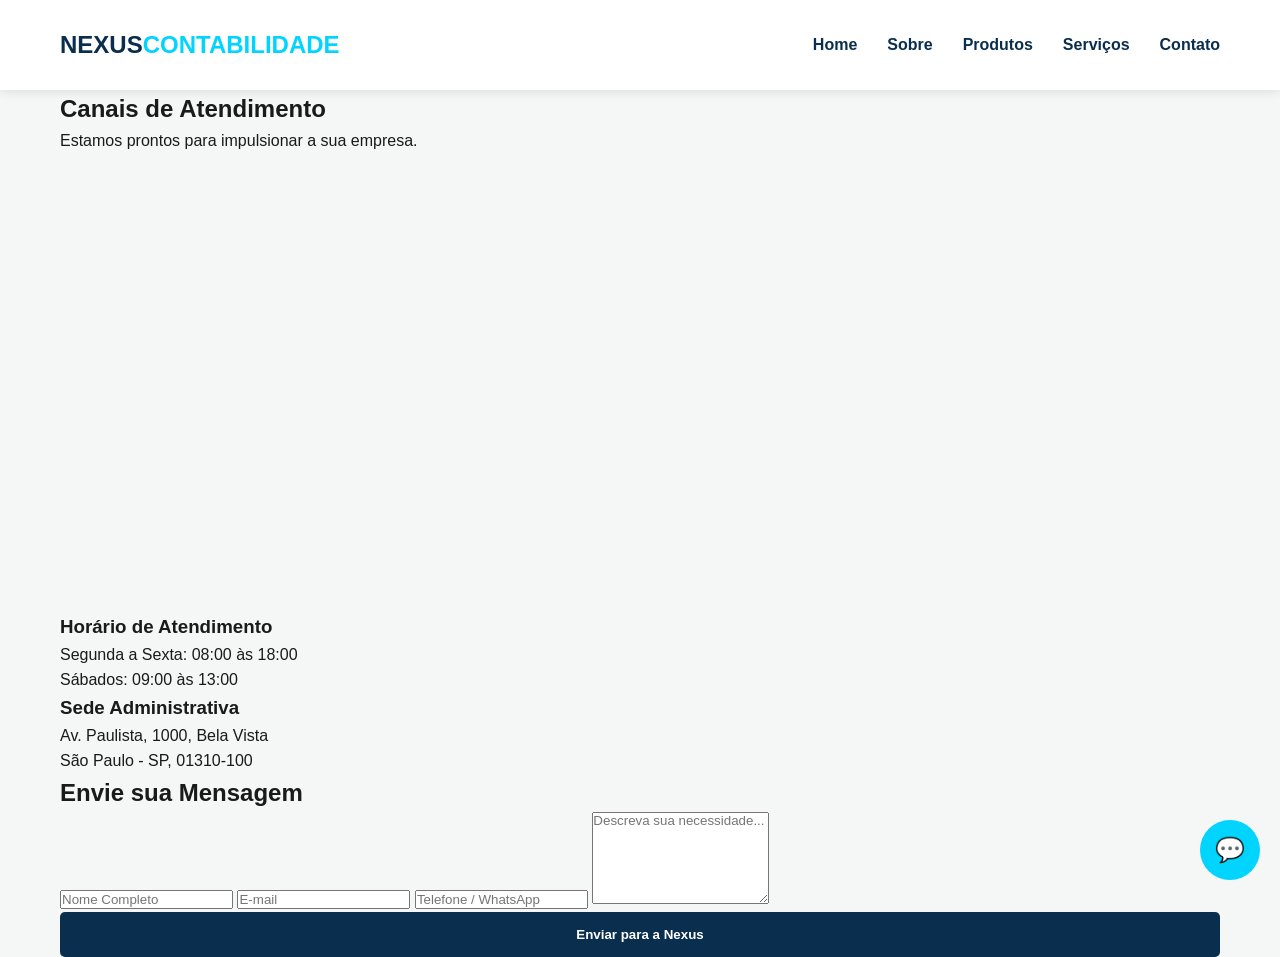
<file: contato.html>
<!DOCTYPE html>
<html lang="pt-br">
<head>
    <meta charset="UTF-8">
    <meta name="viewport" content="width=device-width, initial-scale=1.0">
    <title>Contato | Nexus Contabilidade</title>
    <link rel="stylesheet" href="css/style.css">
</head>
<body>

    <header>
    <nav class="container">
        <div class="logo">NEXUS<span>CONTABILIDADE</span></div>
        
        <div class="menu-toggle" id="mobile-menu">
            <span class="bar"></span>
            <span class="bar"></span>
            <span class="bar"></span>
        </div>

        <ul class="nav-links">
            <li><a href="index.html">Home</a></li>
            <li><a href="sobre.html">Sobre</a></li>
            <li><a href="produtos.html">Produtos</a></li>
            <li><a href="servicos.html">Serviços</a></li>
            <li><a href="contato.html">Contato</a></li>
        </ul>
    </nav>
</header>

    <section class="contact-page-header">
        <div class="container">
            <h1>Canais de Atendimento</h1>
            <p>Estamos prontos para impulsionar a sua empresa.</p>
        </div>
    </section>

    <section class="container contact-main">
        <div class="map-container">
            <iframe 
                src="https://www.google.com/maps/embed?pb=!1m18!1m12!1m3!1d3657.1973315750343!2d-46.658824423719!3d-23.561349561234!2m3!1f0!2f0!3f0!3m2!1i1024!2i768!4f13.1!3m3!1m2!1s0x94ce59c8da17223f%3A0x15377038e833b784!2sAv.%20Paulista%2C%20S%C3%A3o%20Paulo%20-%20SP!5e0!3m2!1spt-BR!2sbr!4v1700000000000!5m2!1spt-BR!2sbr" 
                width="100%" height="450" style="border:0;" allowfullscreen="" loading="lazy">
            </iframe>
        </div>

        <div class="contact-grid-page">
            <div class="info-sidebar">
                <div class="info-card">
                    <h3>Horário de Atendimento</h3>
                    <p>Segunda a Sexta: 08:00 às 18:00</p>
                    <p>Sábados: 09:00 às 13:00</p>
                </div>
                <div class="info-card">
                    <h3>Sede Administrativa</h3>
                    <p>Av. Paulista, 1000, Bela Vista</p>
                    <p>São Paulo - SP, 01310-100</p>
                </div>
            </div>

            <div class="form-card">
                <h2>Envie sua Mensagem</h2>
                <form id="contact-form-page">
                    <input type="text" placeholder="Nome Completo" required>
                    <input type="email" placeholder="E-mail" required>
                    <input type="tel" placeholder="Telefone / WhatsApp">
                    <textarea rows="6" placeholder="Descreva sua necessidade..." required></textarea>
                    <button type="submit" class="btn-submit">Enviar para a Nexus</button>
                </form>
            </div>
        </div>
    </section>

    <div id="chat-widget"> ... </div> 
    <button id="open-chat">💬</button>

    <script src="js/script.js"></script>
</body>
</html>
</file>
<file: css/style.css>
/* --- VARIÁVEIS E RESET --- */
:root {
    --primary: #0a2e4e;
    --secondary: #00d4ff;
    --light: #f4f7f6;
    --dark: #1a1a1a;
    --white: #ffffff;
}

* {
    margin: 0;
    padding: 0;
    box-sizing: border-box;
    font-family: 'Segoe UI', Tahoma, Geneva, Verdana, sans-serif;
}

body {
    background: var(--light);
    color: var(--dark);
    line-height: 1.6;
    overflow-x: hidden; /* Evita scroll lateral indesejado */
}

.container {
    max-width: 1200px;
    margin: auto;
    padding: 0 20px;
}

/* --- HEADER E NAVEGAÇÃO --- */
header {
    background: var(--white);
    padding: 15px 0;
    position: sticky;
    top: 0;
    z-index: 1000;
    box-shadow: 0 2px 10px rgba(0, 0, 0, 0.1);
}

nav {
    display: flex;
    justify-content: space-between;
    align-items: center;
    height: 60px;
}

.logo {
    font-weight: bold;
    font-size: 1.5rem;
    color: var(--primary);
    text-transform: uppercase;
}

.logo span {
    color: var(--secondary);
}

.nav-links {
    display: flex;
    list-style: none;
    gap: 30px;
    transition: 0.4s ease;
}

.nav-links a {
    text-decoration: none;
    color: var(--primary);
    font-weight: 600;
    font-size: 1rem;
    transition: 0.3s;
}

.nav-links a:hover {
    color: var(--secondary);
}

/* Menu Hambúrguer (Escondido no Desktop) */
.menu-toggle {
    display: none;
    cursor: pointer;
    flex-direction: column;
    gap: 5px;
}

.bar {
    width: 28px;
    height: 3px;
    background-color: var(--primary);
    transition: 0.3s;
}

/* --- HERO SECTION --- */
.hero {
    background: linear-gradient(rgba(10, 46, 78, 0.8), rgba(10, 46, 78, 0.8)), 
                url('https://images.unsplash.com/photo-1454165833767-02750865a8a1?auto=format&fit=crop&w=1350&q=80');
    background-size: cover;
    background-position: center;
    color: var(--white);
    min-height: 80vh;
    display: flex;
    align-items: center;
    text-align: center;
}

.hero h1 {
    font-size: 3.5rem;
    margin-bottom: 20px;
    line-height: 1.2;
}

.hero p {
    font-size: 1.2rem;
    max-width: 800px;
    margin: 0 auto 40px;
}

.cta-buttons {
    display: flex;
    justify-content: center;
    gap: 15px;
    flex-wrap: wrap;
}

.btn-primary, .btn-secondary {
    padding: 15px 35px;
    text-decoration: none;
    border-radius: 5px;
    font-weight: bold;
    transition: 0.3s;
}

.btn-primary {
    background: var(--secondary);
    color: var(--primary);
}

.btn-secondary {
    border: 2px solid var(--white);
    color: var(--white);
}

.btn-primary:hover { opacity: 0.9; }
.btn-secondary:hover { background: var(--white); color: var(--primary); }

/* --- SEÇÕES GERAIS (Produtos, Serviços, Sobre) --- */
.section-header {
    text-align: center;
    margin-bottom: 50px;
    padding: 60px 0 0;
}

.section-header h2 {
    font-size: 2.5rem;
    color: var(--primary);
}

.product-grid, .service-list, .values-grid {
    display: grid;
    grid-template-columns: repeat(auto-fit, minmax(300px, 1fr));
    gap: 30px;
    padding-bottom: 80px;
}

/* Cards */
.product-card, .service-item, .value-item {
    background: var(--white);
    padding: 25px;
    border-radius: 12px;
    box-shadow: 0 5px 15px rgba(0,0,0,0.05);
    transition: 0.3s;
}

.product-card:hover, .service-item:hover {
    transform: translateY(-10px);
}

.product-card img {
    width: 100%;
    height: 200px;
    object-fit: cover;
    border-radius: 8px;
}

/* --- FORMULÁRIOS --- */
.contact-wrapper {
    display: grid;
    grid-template-columns: 1fr 1fr;
    gap: 50px;
    background: var(--white);
    padding: 40px;
    border-radius: 15px;
    margin-bottom: 80px;
}

.btn-submit {
    width: 100%;
    background: var(--primary);
    color: var(--white);
    padding: 15px;
    border: none;
    border-radius: 5px;
    font-weight: bold;
    cursor: pointer;
}

/* --- CHAT WIDGET --- */
#open-chat {
    position: fixed;
    bottom: 20px;
    right: 20px;
    width: 60px;
    height: 60px;
    border-radius: 50%;
    background: var(--secondary);
    border: none;
    font-size: 24px;
    cursor: pointer;
    z-index: 2000;
}

#chat-widget {
    position: fixed;
    bottom: 90px;
    right: 20px;
    width: 320px;
    background: var(--white);
    border-radius: 10px;
    box-shadow: 0 5px 25px rgba(0,0,0,0.2);
    display: none;
    flex-direction: column;
    z-index: 2000;
}

/* --- RESPONSIVIDADE (O SEGREDO DO MENU) --- */

/* Tablet e Mobile (Até 992px) */
@media (max-width: 992px) {
    .menu-toggle {
        display: flex; /* Mostra o hambúrguer */
    }

    .nav-links {
        position: fixed;
        top: 90px; /* Abaixo do header */
        left: -100%; /* Escondido na lateral */
        flex-direction: column;
        background: var(--white);
        width: 100%;
        height: calc(100vh - 90px);
        text-align: center;
        padding: 50px 0;
        box-shadow: 0 10px 10px rgba(0,0,0,0.1);
        z-index: 999;
    }

    .nav-links.active {
        left: 0 !important; /* Entra na tela ao clicar */
    }

    .nav-links li {
        margin: 15px 0;
    }

    .nav-links a {
        font-size: 1.5rem;
    }

    /* Ajustes de Grid para Tablet */
    .contact-wrapper, .about-content, .service-box {
        grid-template-columns: 1fr;
        gap: 30px;
    }
}

/* Mobile (Até 768px) */
@media (max-width: 768px) {
    .hero h1 {
        font-size: 2.2rem;
    }
    
    .hero p {
        font-size: 1rem;
    }

    .section-header h2 {
        font-size: 1.8rem;
    }

    .hero {
        padding: 60px 15px;
    }
}
</file>
